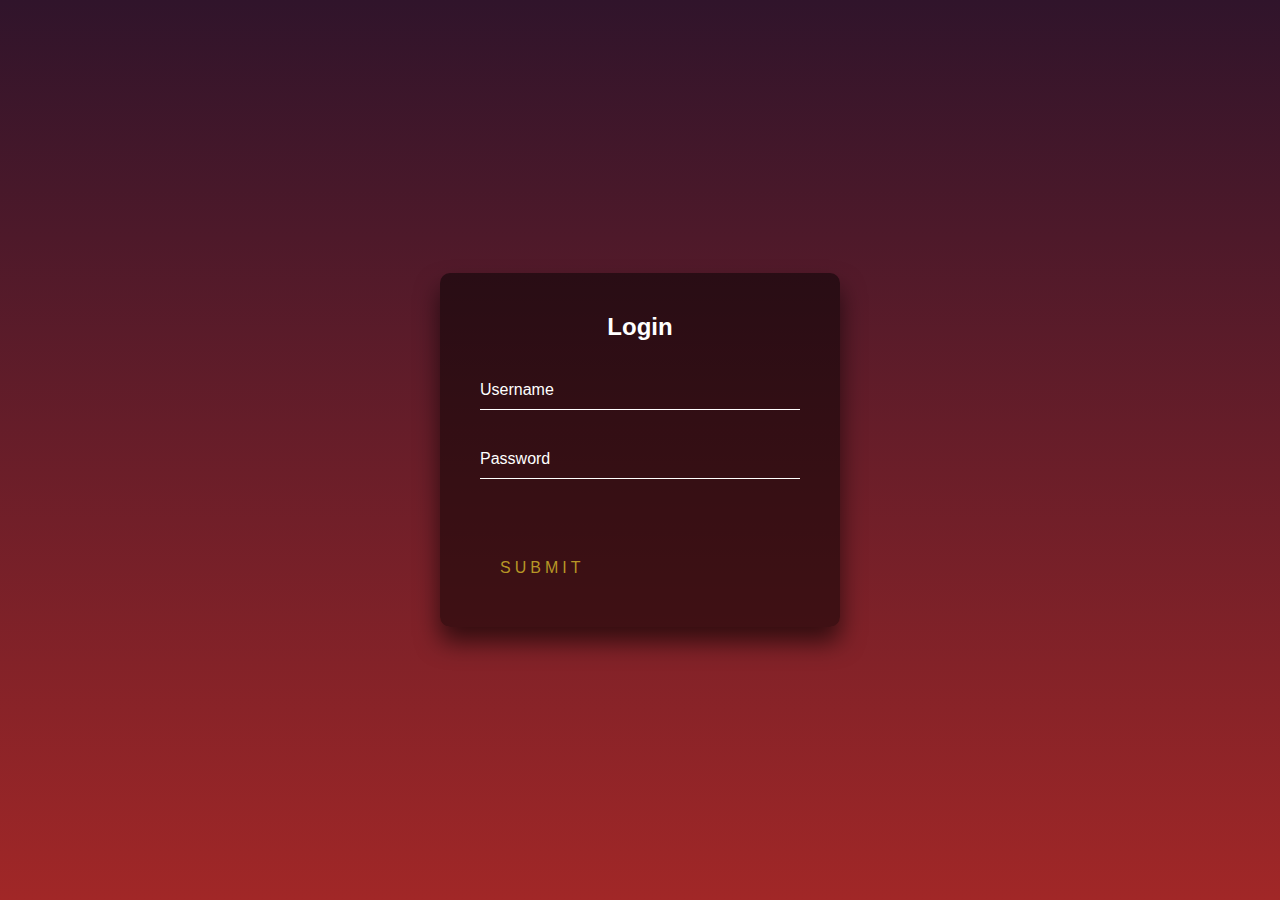
<file: loginPage.html>
<!doctype html>
<html lang="en">
<head>
  <title>Webleb</title>
  <!-- Required meta tags -->
  <meta charset="utf-8">
  <meta name="viewport" content="width=device-width, initial-scale=1, shrink-to-fit=no">
  <link href="style.css" rel="stylesheet">
</head>
<body>
  <div class="login-box">
    <h2>Login</h2>
    <form action="index.html">
      <div class="user-box">
        <input type="text" name="" required="">
        <label>Username</label>
      </div>
      <div class="user-box">
        <input type="password" name="" required="">
        <label>Password</label>
      </div>
      <button type="submit">
        <span></span>
        <span></span>
        <span></span>
        <span></span>
        Submit
      </a>
    </form>
  </div>
</body>
</html>
</file>
<file: style.css>
html {
    height: 100%;
  }
  body {
    margin:0;
    padding:0;
    font-family: sans-serif;
    background: linear-gradient(#30142b, #a12727);
  }
  
  .login-box {
    position: absolute;
    top: 50%;
    left: 50%;
    width: 400px;
    padding: 40px;
    transform: translate(-50%, -50%);
    background: rgba(0,0,0,.5);
    box-sizing: border-box;
    box-shadow: 0 15px 25px rgba(0,0,0,.6);
    border-radius: 10px;
  }
  
  .login-box h2 {
    margin: 0 0 30px;
    padding: 0;
    color: #fff;
    text-align: center;
  }
  
  .login-box .user-box {
    position: relative;
  }
  
  .login-box .user-box input {
    width: 100%;
    padding: 10px 0;
    font-size: 16px;
    color: #fff;
    margin-bottom: 30px;
    border: none;
    border-bottom: 1px solid #fff;
    outline: none;
    background: transparent;
  }
  .login-box .user-box label {
    position: absolute;
    top:0;
    left: 0;
    padding: 10px 0;
    font-size: 16px;
    color: #fff;
    pointer-events: none;
    transition: .5s;
  }
  
  .login-box .user-box input:focus ~ label,
  .login-box .user-box input:valid ~ label {
    top: -20px;
    left: 0;
    color: #f68e44;
    font-size: 12px;
  }

  button {
    background: transparent;
    border: none;
  }
  
  .login-box form button {
    position: relative;
    display: inline-block;
    padding: 10px 20px;
    color: #b79726;
    font-size: 16px;
    text-decoration: none;
    text-transform: uppercase;
    overflow: hidden;
    transition: .5s;
    margin-top: 40px;
    letter-spacing: 4px
  }
  
  .login-box button:hover {
    background: #f49803;
    color: #fff;
    border-radius: 5px;
    box-shadow: 0 0 5px #f4c803,
                0 0 25px #bd9d0b,
                0 0 50px #f4e403,
                0 0 100px #d5cf1e;
  }
  
  .login-box button span {
    position: absolute;
    display: block;
  }
  
  .login-box button span:nth-child(1) {
    top: 0;
    left: -100%;
    width: 100%;
    height: 2px;
    background: linear-gradient(90deg, transparent, #f4c003);
    animation: btn-anim1 1s linear infinite;
  }
  
  @keyframes btn-anim1 {
    0% {
      left: -100%;
    }
    50%,100% {
      left: 100%;
    }
  }
  
  .login-box button span:nth-child(2) {
    top: -100%;
    right: 0;
    width: 2px;
    height: 100%;
    background: linear-gradient(180deg, transparent, #f4bc03);
    animation: btn-anim2 1s linear infinite;
    animation-delay: .25s
  }
  
  @keyframes btn-anim2 {
    0% {
      top: -100%;
    }
    50%,100% {
      top: 100%;
    }
  }
  
  .login-box button span:nth-child(3) {
    bottom: 0;
    right: -100%;
    width: 100%;
    height: 2px;
    background: linear-gradient(270deg, transparent, #f4dc03);
    animation: btn-anim3 1s linear infinite;
    animation-delay: .5s
  }
  
  @keyframes btn-anim3 {
    0% {
      right: -100%;
    }
    50%,100% {
      right: 100%;
    }
  }
  
  .login-box button span:nth-child(4) {
    bottom: -100%;
    left: 0;
    width: 2px;
    height: 100%;
    background: linear-gradient(360deg, transparent, #f4b003);
    animation: btn-anim4 1s linear infinite;
    animation-delay: .75s
  }
  
  @keyframes btn-anim4 {
    0% {
      bottom: -100%;
    }
    50%,100% {
      bottom: 100%;
    }
  }
</file>
